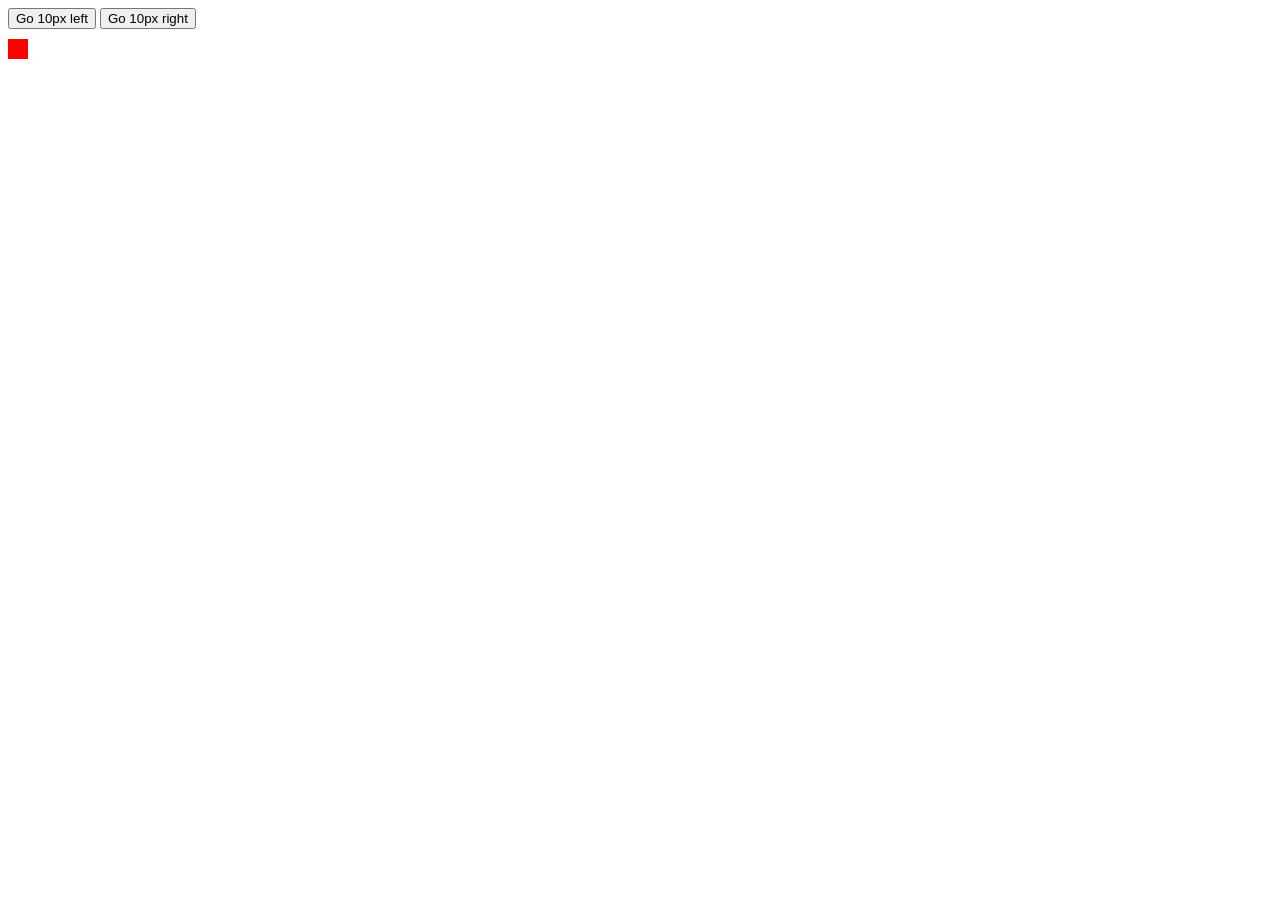
<file: ExTenta/05-moveBox/index.html>
<!DOCTYPE html>
<html lang="en">
<head>
  <meta charset="UTF-8">
  <title></title>
  <script src="script.js" defer></script>
  <link rel="stylesheet" href="style.css" />
</head>
<body>
  <main>
    <div class="buttons">
      <button id="left">Go 10px left</button>
      <button id="right">Go 10px right</button>
    </div>
    <div id="box"></div>
  </main>
  
</body>
</html>
</file>
<file: ExTenta/05-moveBox/style.css>
.buttons {
  margin-bottom: 10px;
}


#box {
  display: inline-block;
  width: 20px;
  height: 20px;
  background-color: red;
}
</file>
